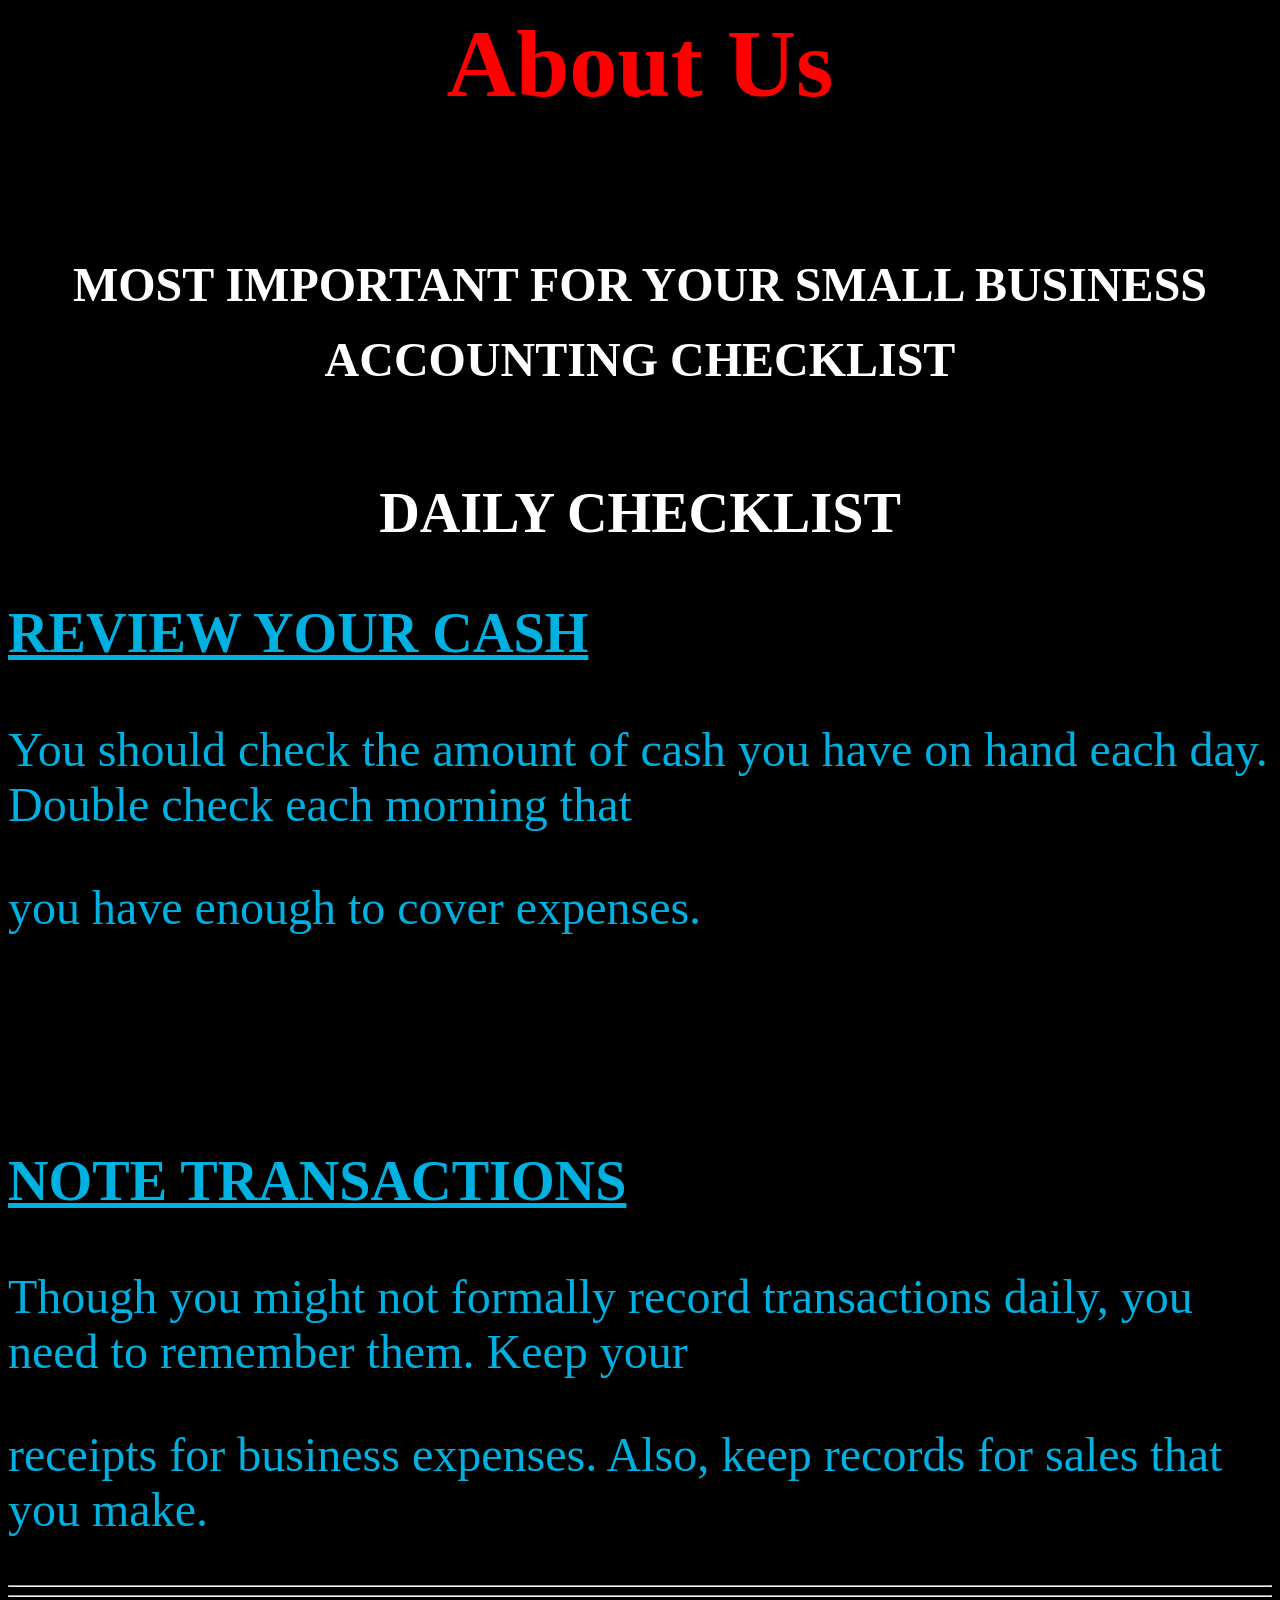
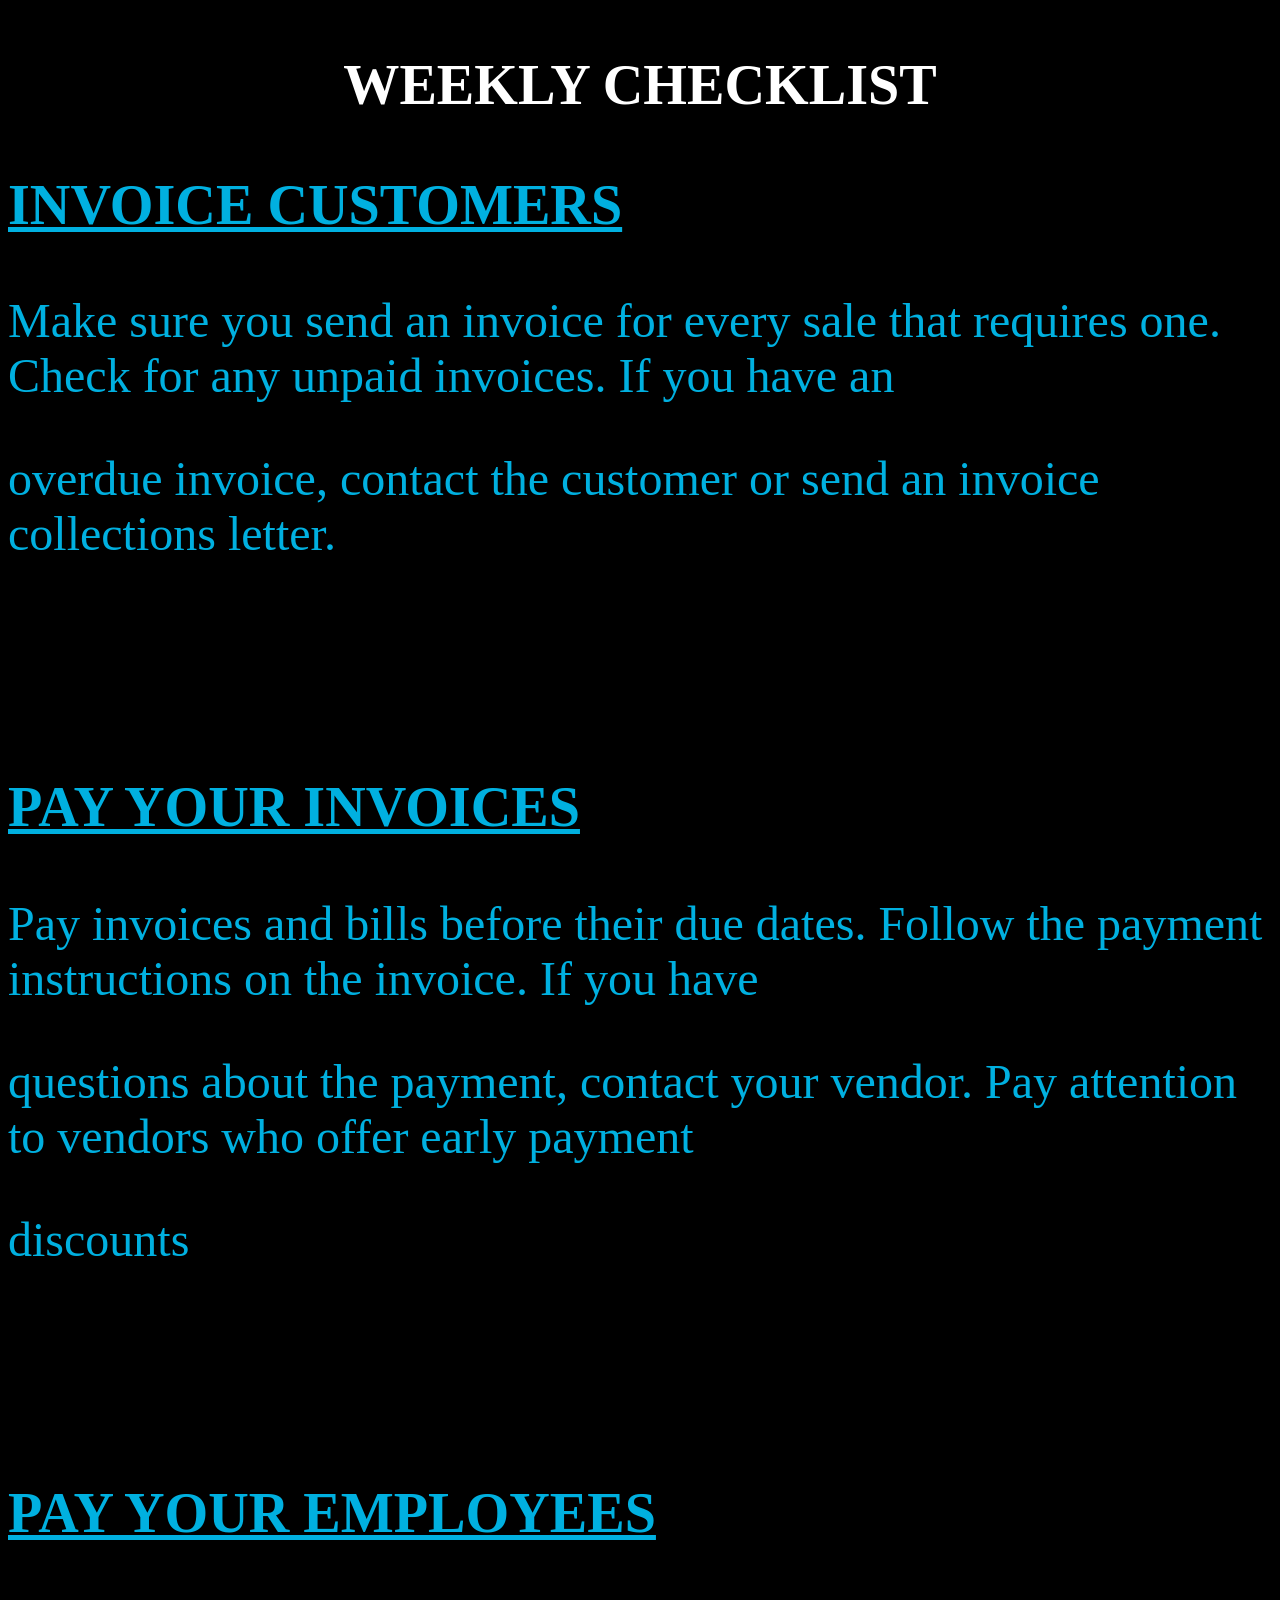
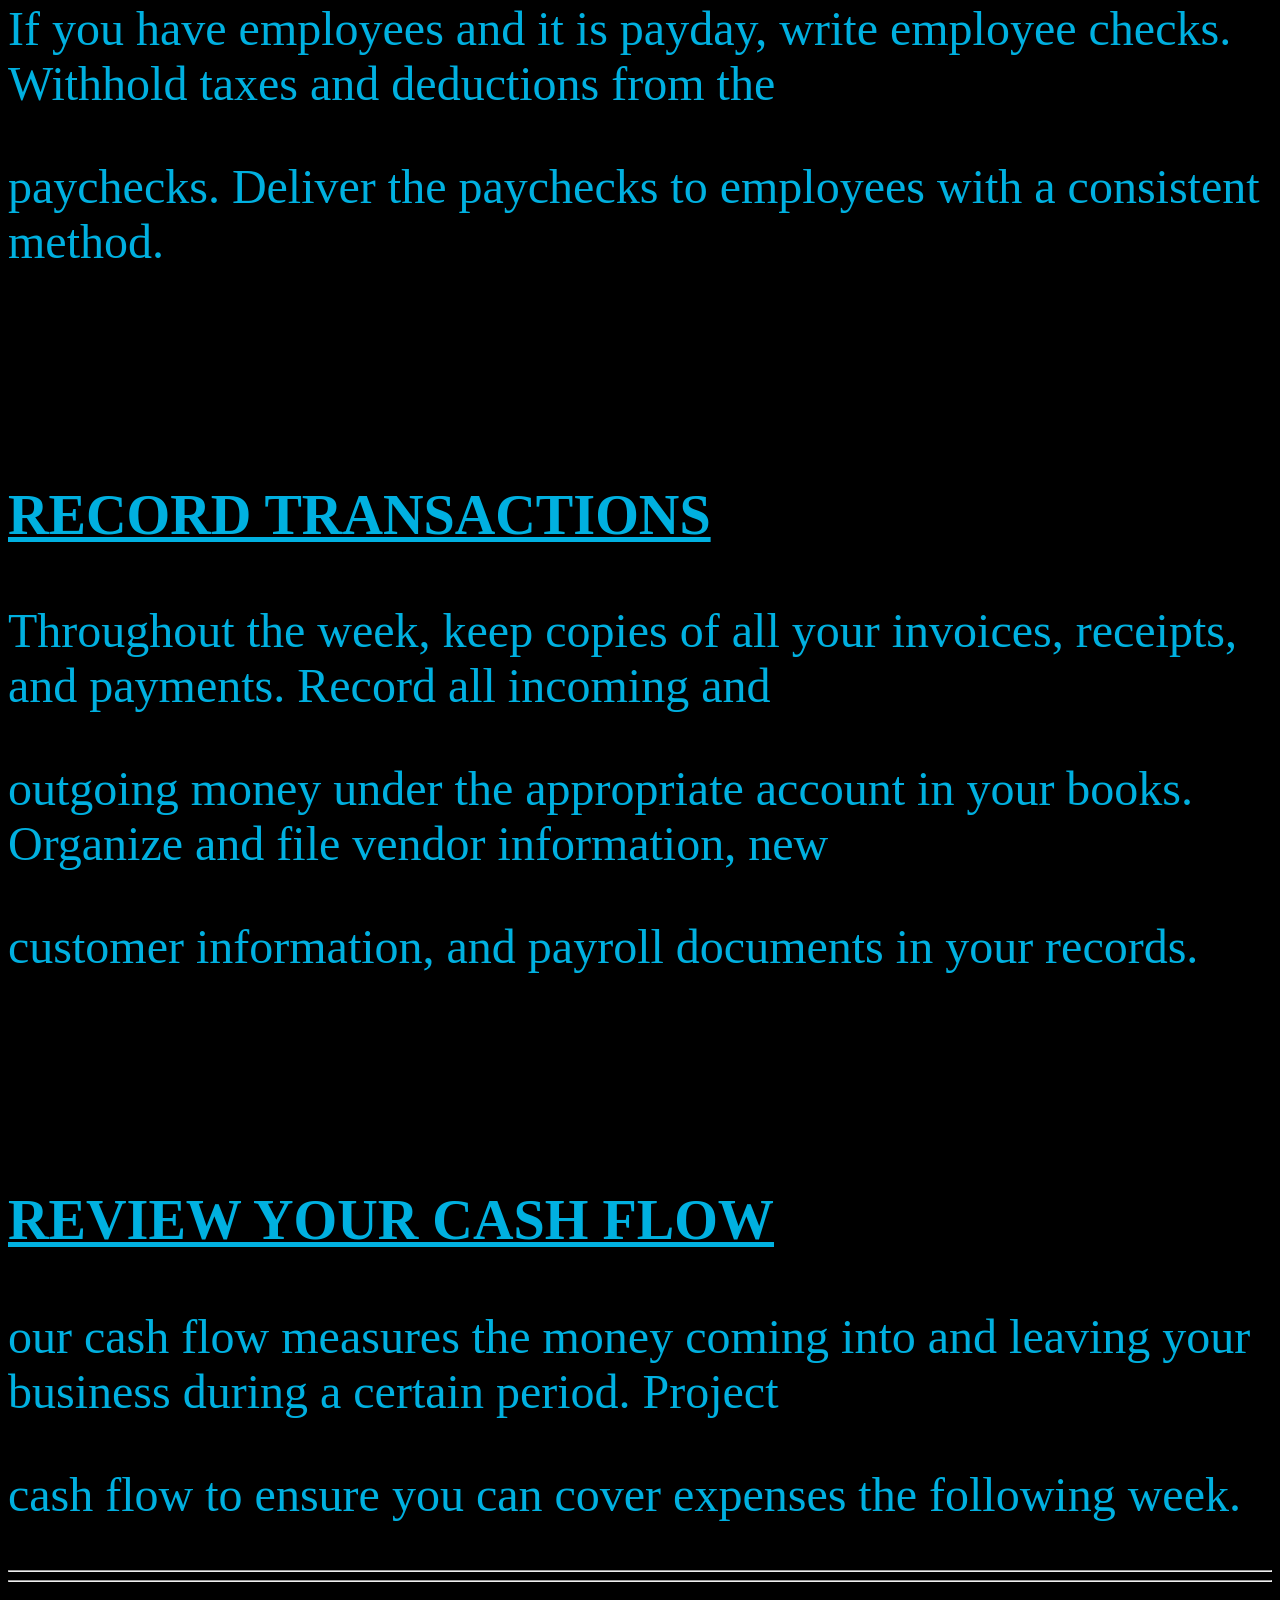
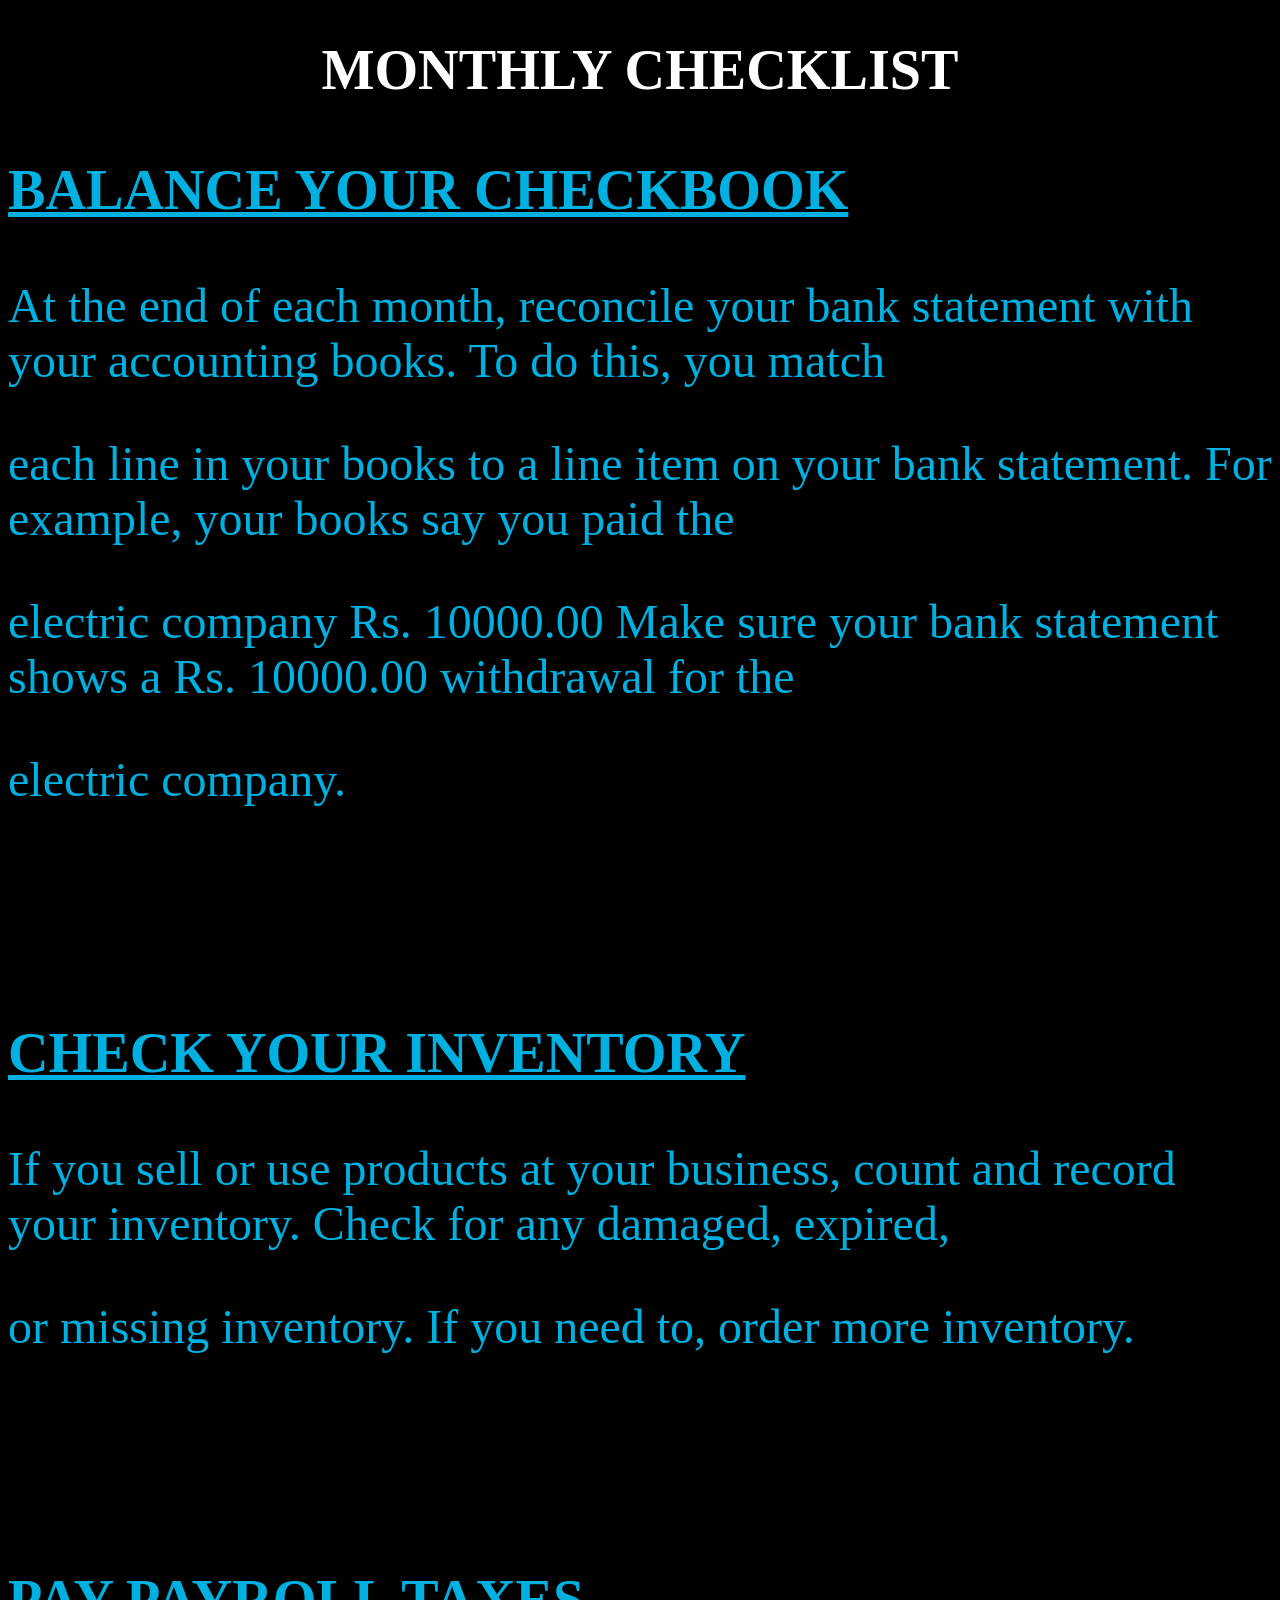
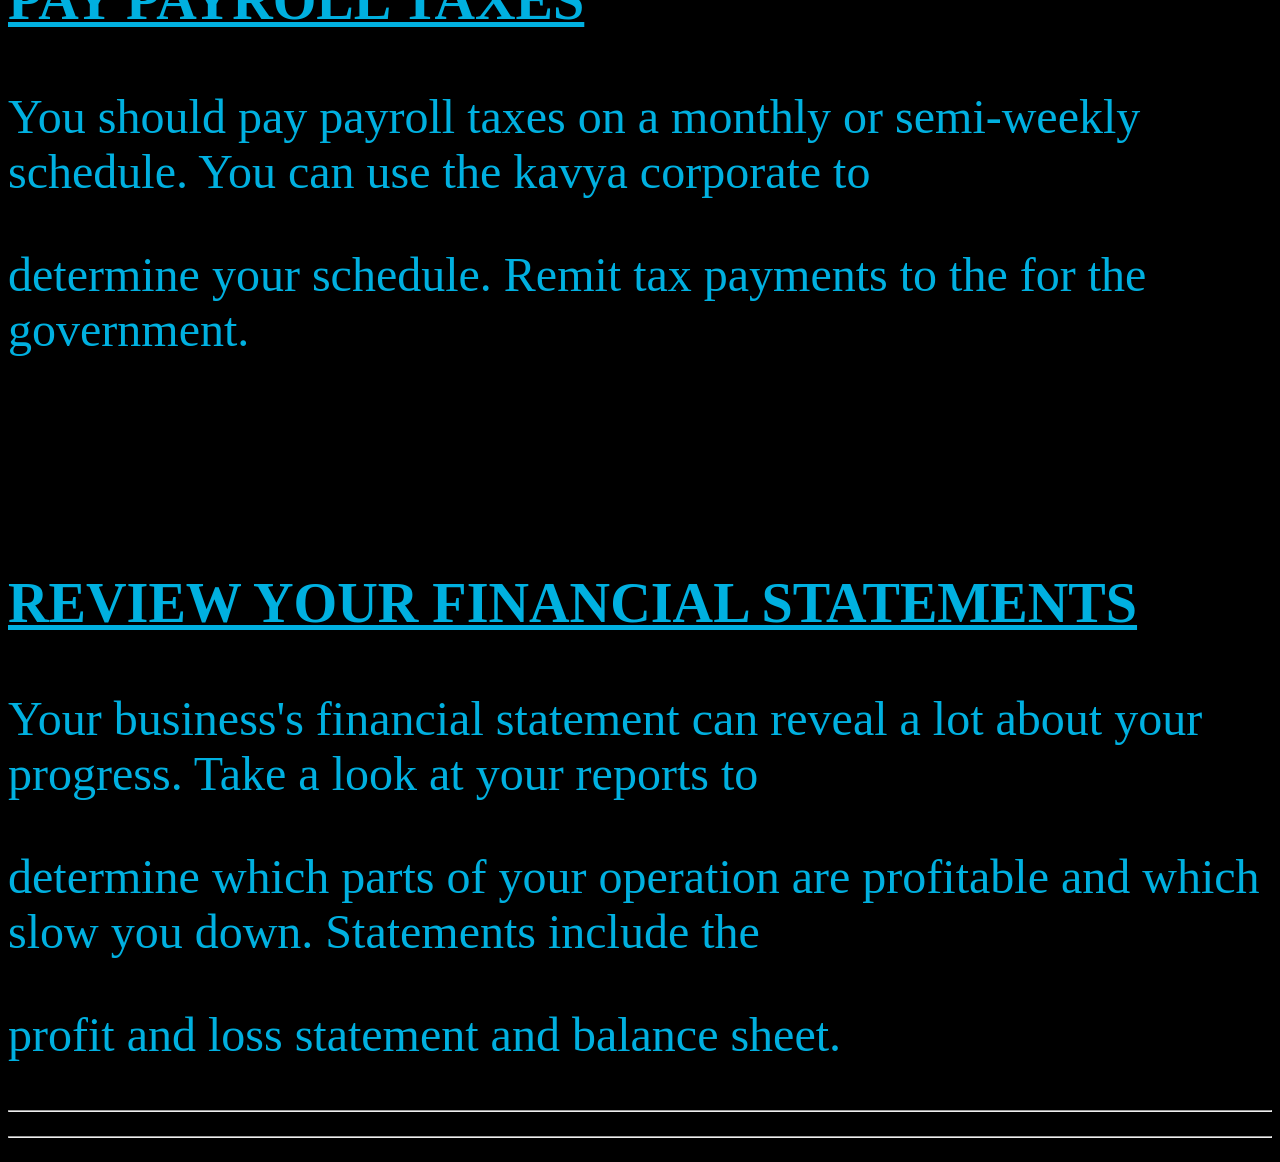
<file: New folder (3)/About Us.html>
<html>
    <title>About us</title>
    <body bgcolor="BLACK">
        <font size="25000">
        <h1 align="center"><font color="red">About Us</font></h1>
        </font>
        <br>
        <br>
        <br>
        <font color="white">
        <h2 align = center><font size="500">MOST IMPORTANT FOR YOUR SMALL BUSINESS</font></h2>
                <h2 align = center><font size="500">ACCOUNTING CHECKLIST</font></h2></font>
                <br>
                <font color="white">
                <font size="250"><h3 align = center>DAILY CHECKLIST</h3>
        <font color="sky blue">
                <u><h3>REVIEW YOUR CASH</h3></u>
                <p>You should check the amount of cash you have on hand each day. Double check each morning that </p>
                <p>you have enough to cover expenses.</p>
                <br>
                <br>
                <u><h3>NOTE TRANSACTIONS </h3></u>
                <p>Though you might not formally record transactions daily, you need to remember them. Keep your </p>
                <p>receipts for business expenses. Also, keep records for sales that you make.</p>
        </font></font>
                <hr>
                <hr>
                <font size="250"><h3 align = center>WEEKLY CHECKLIST</h3>
        <font color="sky blue">     
                <u><h3>INVOICE CUSTOMERS</h3></u>
                <p>Make sure you send an invoice for every sale that requires one. Check for any unpaid invoices. If you have an</p>
                <p>overdue invoice, contact the customer or send an invoice collections letter. </p>
                <br>
                <br>
                <u><h3>PAY YOUR INVOICES</h3></u>
                <p>Pay invoices and bills before their due dates. Follow the payment instructions on the invoice. If you have</p>
                <p>questions  about  the  payment,  contact  your  vendor.  Pay  attention  to  vendors  who  offer  early  payment </p>
                <p>discounts </p>
                <br>
                <br>
                <u><h3>PAY YOUR EMPLOYEES </h3></u>
                <p>If you have employees and it is payday, write employee checks. Withhold taxes and deductions from the </p>
                <p> paychecks. Deliver the paychecks to employees with a consistent method.</p>
                <br>
                <br>
                <u><h3>RECORD TRANSACTIONS </h3></u>
                <p>Throughout the week, keep copies of all your invoices, receipts, and payments. Record all incoming and</p>
                <p>outgoing money under the appropriate account in your books. Organize and file vendor information, new</p>
                <p>customer information, and payroll documents in your records. </p> 
                <br>
                <br>
                <u><h3>REVIEW YOUR CASH FLOW </h3></u>
                <p>our cash flow measures the money coming into and leaving your business during a certain period. Project</p> 
                <p>cash flow to ensure you can cover expenses the following week.</p> 
        </font></font>
        <hr>
        <hr>
        <font size="250">  <h3 align = center>MONTHLY CHECKLIST</h3>
        <font color="sky blue">      
                <u><h3>BALANCE YOUR CHECKBOOK</h3></u>
                <p>At the end of each month, reconcile your bank statement with your accounting books. To do this, you match</p>
                <p>each line in your books to a line item on your bank statement. For example, your books say you paid the</p>
                <p>electric company Rs. 10000.00 Make sure your bank statement shows a Rs. 10000.00 withdrawal for the </p>
                <p> electric company.</p>
                <br>
                <br>
                <u><h3>CHECK YOUR INVENTORY</h3></u>
                <p>If you sell or use products at your business, count and record your inventory. Check for any damaged, expired, </p>
                <p>or missing inventory. If you need to, order more inventory. </p>
                <br>
                <br>
                <u><h3>PAY PAYROLL TAXES </h3></u>
                <p>You should pay payroll taxes on a monthly or semi-weekly schedule. You can use the kavya corporate to </p>
                <p>determine your schedule. Remit tax payments to the for the government.</p>
                <br>
                <br>
                <u><h3>REVIEW YOUR FINANCIAL STATEMENTS</h3></u>
                <p>Your business's financial statement can reveal a lot about your progress. Take a look at your reports to </p>
                <p>determine which parts of your operation are profitable and which slow you down. Statements include the </p>
                <p>profit and loss statement and balance sheet.</p>  
                <hr>
                <hr>
        </font></font></font>
    </body>
</html>
</file>
